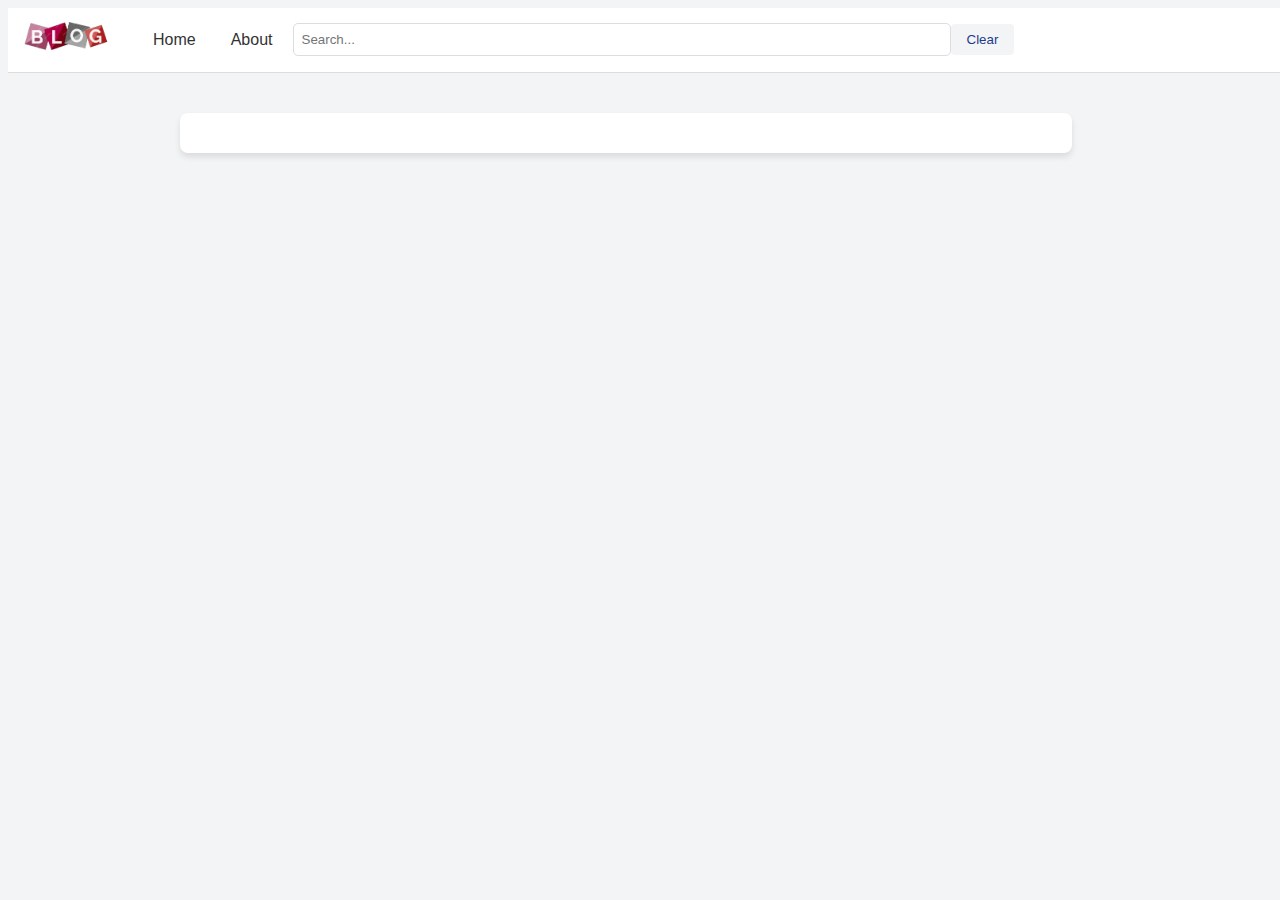
<file: blog-detail.html>
<!DOCTYPE html>
<html lang="en">
<head>
    <meta charset="UTF-8">
    <meta name="viewport" content="width=device-width, initial-scale=1.0">
    <title>Blog Detail</title>
    <link rel="stylesheet" href="styles.css">
</head>
<body>
    <div class="navbar">
        <a href="index.html"><img src="./assets/logo.png" alt="logo" width="100"></a>
        <a href="index.html" class="nav-item">Home</a>
        <a href="index.html" class="nav-item">About</a>
        <input id="searchInput" type="text" placeholder="Search..." onkeydown="handleSearch(event)" >
        <button onclick="clearSearch()" id="clearButton">Clear</button>
    </div>

        <div class="blogDetailContainer">

          
         <!-- Blog Detail Container -->
        <div id="blogDetail">
           
        </div>

        <!-- Related Blogs Container -->
        <div id="relatedBlogs"></div>
   
    </div>

   
        <!-- Categories Filter -->
        <div id="searchResults" class="content"></div>


        <script src="data.js"></script>
 
     <script src="script.js"></script>
  


   

</body>
</html>
</file>
<file: styles.css>
body {
    font-family: Arial, sans-serif;
    background-color: #f3f4f6;
  overflow-x: hidden;
  font-family: 'Gill Sans', 'Gill Sans MT', Calibri, 'Trebuchet MS', sans-serif;
}

#app{
   
    width:100vw ;
}

/* Navbar Styling */
.navbar {
    display: flex;
    align-items: center;
    padding: 10px;
    background-color: white;
    border-bottom: 1px solid #ddd;
    position: sticky;
    top: 0px;
    z-index:100;
    width: 100%;
}

.nav-item {
    margin: 0 15px;
    text-decoration: none;
    font-size: 1rem;
    color: #333;
}

.navbar a {
    text-decoration: none;
    color: #333;
    margin-right: 20px;
    font-size: 1rem;
    transition: color 0.3s ease;
}

.navbar a:hover {
    color: #1e3a8a;
}

#searchInput {
    padding: 8px;
    border: 1px solid #ddd;
    border-radius: 5px;
    width: 50vw;
}

#clearButton {
    padding: 0.5rem 1rem;
    background-color: #f3f4f6;
    color: #1e3a8a;
    border: none;
    border-radius: 4px;
    cursor: pointer;
}

#clearButton:hover {
    color: #2563eb;
}

/* Category Filter Styling */
.content {
    display: flex;
    
    flex-wrap: wrap;
    width:100vw;
    gap: 30px;
    justify-content: center;
  
    /* justify-items: start; */
  
    /* padding: 1.5rem; */
}

.category-filter{
    display: flex;
    gap: 1rem;
  
    padding: 1rem;
    width: 100vw;
    align-items: center;
    overflow-x: auto;
    
}
.category-button {
    padding: 0.5rem 1rem;
    font-size: 13px;
    background-color: #fff;
    
    border: 1px solid #ccc;
    border-radius: 25px;
    margin: 5px;
    cursor: pointer;
   transition: background-color 0.3s ease , color 0.3s ease;
}

.category-button:hover{
    background-color: #ddd;
    color: white;
}

.category-button.selected {
    background: linear-gradient(to right, #4f46e5, #a855f7, #ec4899);
  
    color: white;
}

/* Blog Item Styling */
.blog-item {
    width: 300px;
    
    padding: 1rem;
    background-color: white;
    border-radius: 8px;
    box-shadow: 0px 4px 10px rgba(0, 0, 0, 0.1);
   
}
.blog-item:hover{
    border:2px solid rgb(219, 209, 209);
    
   
}


.blog-image {
    width: 100%;
    height: 200px;
    object-fit: cover;
    border-radius: 8px;
}


.blog-item img {
    max-width: 100%;
    border-radius: 8px;
}
.blog-item h2 {
    font-size: 24px;
    color: #333;
    margin: 10px 0;
}
.blog-item p {
    color: #777;
    font-size: 14px;
}
.blog-item a {
    margin-top: 10px;
    text-decoration: none;
    color: #007BFF;
}
.blog-item a:hover {
    color: #0056b3;
}

.back-button{
    background-color: #0056b3;
    color: white;
    border-radius: 10px;
    padding:0.5rem 1rem;
    font-style:bold;
}
.blogDetailContainer{
  display: flex;
  width: 95vw;
  padding: 10px;
  /* justify-content: center; */
  flex-wrap: wrap;
  gap:10px;
  
}

#blogDetail {
  
    min-width: 400px;
    width: 70% ;
    margin: 30px auto;
    height: fit-content;
    min-height: fit-content;
    background-color: #ffffff;
    padding: 20px;
    border-radius: 8px;
    box-shadow: 0 4px 6px rgba(0, 0, 0, 0.1);
}

#blogDetail h1 {
    font-size: 2rem;
    margin-bottom: 10px;
    color: #1e293b;
}

#blogDetail p {
    font-size: 1rem;
    color: #475569;
    margin: 10px 0;
}

#blogDetail img {
    width: 100%;
    height: 30%;
    margin: 20px 0;
    border-radius: 8px;
}




#relatedBlogs {
    min-width: 300px;
    width: 10%;
    margin: 30px auto;
    padding: 20px;
    /* background-color: #f9fafb; */
    border-radius: 8px;
    /* box-shadow: 0 4px 6px rgba(0, 0, 0, 0.1); */
     gap:15px;
     /* border: 2px solid black; */
    
}



.related-blog {
   
    border-radius: 8px;
    
    /* box-shadow: 0 4px 6px rgba(0, 0, 0, 0.1); */
    transition: transform 0.3s ease, box-shadow 0.3s ease;
    display: flex;
    flex-direction: column;
    gap:40px;

}







.not-found-container {
    display: flex;
    flex-direction: column;
    align-items: center;
    justify-content: center;

    padding: 20px;
    text-align: center;
}

.not-found-container iframe {
    width: 200px;
    height: 200px;
    max-width: 90%;
    border: none;
    margin-bottom: 20px;
}

.not-found-message {
    font-size: 1.5rem;
    color: #555;
    margin-bottom: 10px;
}

.try-search-message {
    font-size: 1.2rem;
    color: #888;
}

/* Styling for the tags */
.tag {
  display: inline-block;
    padding: 5px 10px;
    margin: 5px;
    background-color: #4f46e5;
    color: white;
    border-radius: 20px;
    font-size: 0.9rem;
    text-transform: capitalize;
    cursor: pointer;
    transition: background-color 0.3s ease;
    
    text-align: center;
}
.tag:hover {
    background-color: #a855f7;
}



@media (max-width: 768px) {
    #relatedBlogs{
        width: 600px;       
    }
    .related-blog{
        width: 600px;      
    }
   
    .blogDetailContainer{
       
       gap:100px;
       width: 768px;
    }
    .content{
        margin-left: 40px;
        width: 768px;
    }
    .navbar{
        width: 768px;
    }
    .category-filter{
        width: 768px;
    }
   .blog-item{
    width: 500px;
   }
   
  
   
}
</file>
